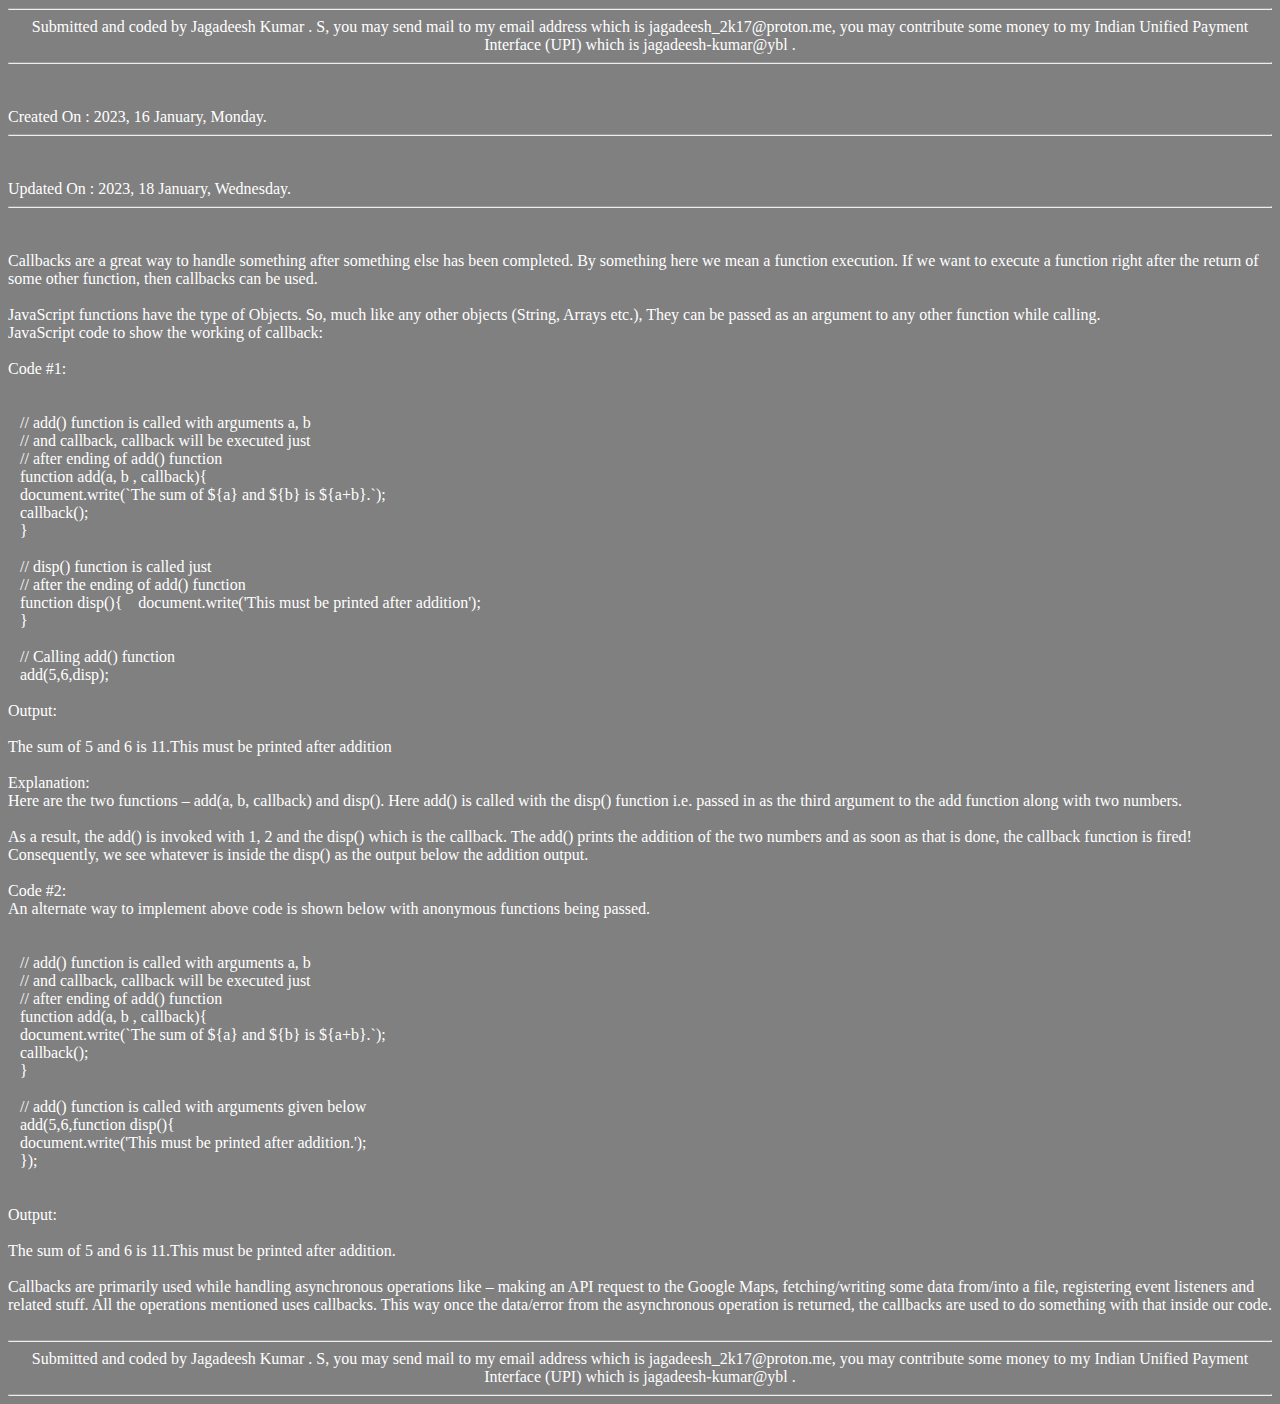
<file: blogs/blogs-001.html>
<!DOCTYPE html>
<html lang="en">
<head>
    <meta charset="UTF-8">
    <meta http-equiv="X-UA-Compatible" content="IE=edge">
    <meta name="viewport" content="width=device-width, initial-scale=1.0">
    <title>JavaScript | Callbacks</title>
    <link rel="stylesheet" href="blogs.css">

    <link rel="preconnect" href="https://fonts.googleapis.com">
    <link rel="preconnect" href="https://fonts.gstatic.com" crossorigin>
    <link rel="stylesheet" href="https://cdnjs.cloudflare.com/ajax/libs/font-awesome/5.15.4/css/all.min.css" integrity="sha512-1ycn6IcaQQ40/MKBW2W4Rhis/DbILU74C1vSrLJxCq57o941Ym01SwNsOMqvEBFlcgUa6xLiPY/NS5R+E6ztJQ==" crossorigin="anonymous" referrerpolicy="no-referrer" />
    <link href="https://fonts.googleapis.com/css2?family=Poppins:wght@400;500;600;700;800&display=swap" rel="stylesheet">

        
    <link href="https://fonts.googleapis.com/css2?family=Zen+Dots&display=swap" rel="stylesheet">




</head>
<body>
    <section class="container" id="blogs-001">
        <hr/>
        <h35><center>Submitted and coded by Jagadeesh Kumar . S, you may send mail to my email address which is jagadeesh_2k17@proton.me, you may contribute some money to my Indian Unified Payment Interface (UPI) which is jagadeesh-kumar@ybl .</center></h35>
        <hr/>
        <br/>
        <br/>
            <h34>Created On : 2023, 16 January, Monday.<br/></h34><hr/><br/><br/>
            <h34>Updated On : 2023, 18 January, Wednesday.<br/></h34><hr/><br/><br/>
        Callbacks are a great way to handle something after something else has been completed. By something here we mean a function execution. If we want to execute a function right after the return of some other function, then callbacks can be used.<br/>
        <br/>
JavaScript functions have the type of Objects. So, much like any other objects (String, Arrays etc.), They can be passed as an argument to any other function while calling.<br/>
JavaScript code to show the working of callback:<br/>
<br/>
Code #1:<br/>
<br/>
  <br/>
   // add() function is called with arguments a, b<br/>
   // and callback, callback will be executed just <br/>
   // after ending of add() function<br/>
   function add(a, b , callback){<br/>
   document.write(`The sum of ${a} and ${b} is ${a+b}.`);<br/>
   callback();<br/>
   }<br/>
     <br/>
   // disp() function is called just<br/>
   // after the ending of add() function <br/>
   function disp(){
   document.write('This must be printed after addition');<br/>
   }<br/>
     <br/>
   // Calling add() function<br/>
   add(5,6,disp);    <br/>
     
<br/>
Output:<br/>
<br/>
The sum of 5 and 6 is 11.This must be printed after addition<br/>
<br/>
Explanation:<br/>
Here are the two functions – add(a, b, callback) and disp(). Here add() is called with the disp() function i.e. passed in as the third argument to the add function along with two numbers.<br/>
<br/>
As a result, the add() is invoked with 1, 2 and the disp() which is the callback. The add() prints the addition of the two numbers and as soon as that is done, the callback function is fired! Consequently, we see whatever is inside the disp() as the output below the addition output.<br/>
<br/>
Code #2:<br/>
An alternate way to implement above code is shown below with anonymous functions being passed.<br/>
<br/>
  <br/>
   // add() function is called with arguments a, b<br/>
   // and callback, callback will be executed just <br/>
   // after ending of add() function<br/>
   function add(a, b , callback){<br/>
   document.write(`The sum of ${a} and ${b} is ${a+b}.`);<br/>
   callback();<br/>
   }<br/>
   <br/>
   // add() function is called with arguments given below<br/>
   add(5,6,function disp(){<br/>
   document.write('This must be printed after addition.');<br/>
   });<br/>
     <br/>
<br/>
Output:<br/>
<br/>
The sum of 5 and 6 is 11.This must be printed after addition.<br/>
<br/>
Callbacks are primarily used while handling asynchronous operations like – making an API request to the Google Maps, fetching/writing some data from/into a file, registering event listeners and related stuff. All the operations mentioned uses callbacks. This way once the data/error from the asynchronous operation is returned, the callbacks are used to do something with that inside our code.<br/>
<br/>
<hr/>

        <h35><center>Submitted and coded by Jagadeesh Kumar . S, you may send mail to my email address which is jagadeesh_2k17@proton.me, you may contribute some money to my Indian Unified Payment Interface (UPI) which is jagadeesh-kumar@ybl .</center></h35>
        <hr/>
    </section>
</body>
</html>
</file>
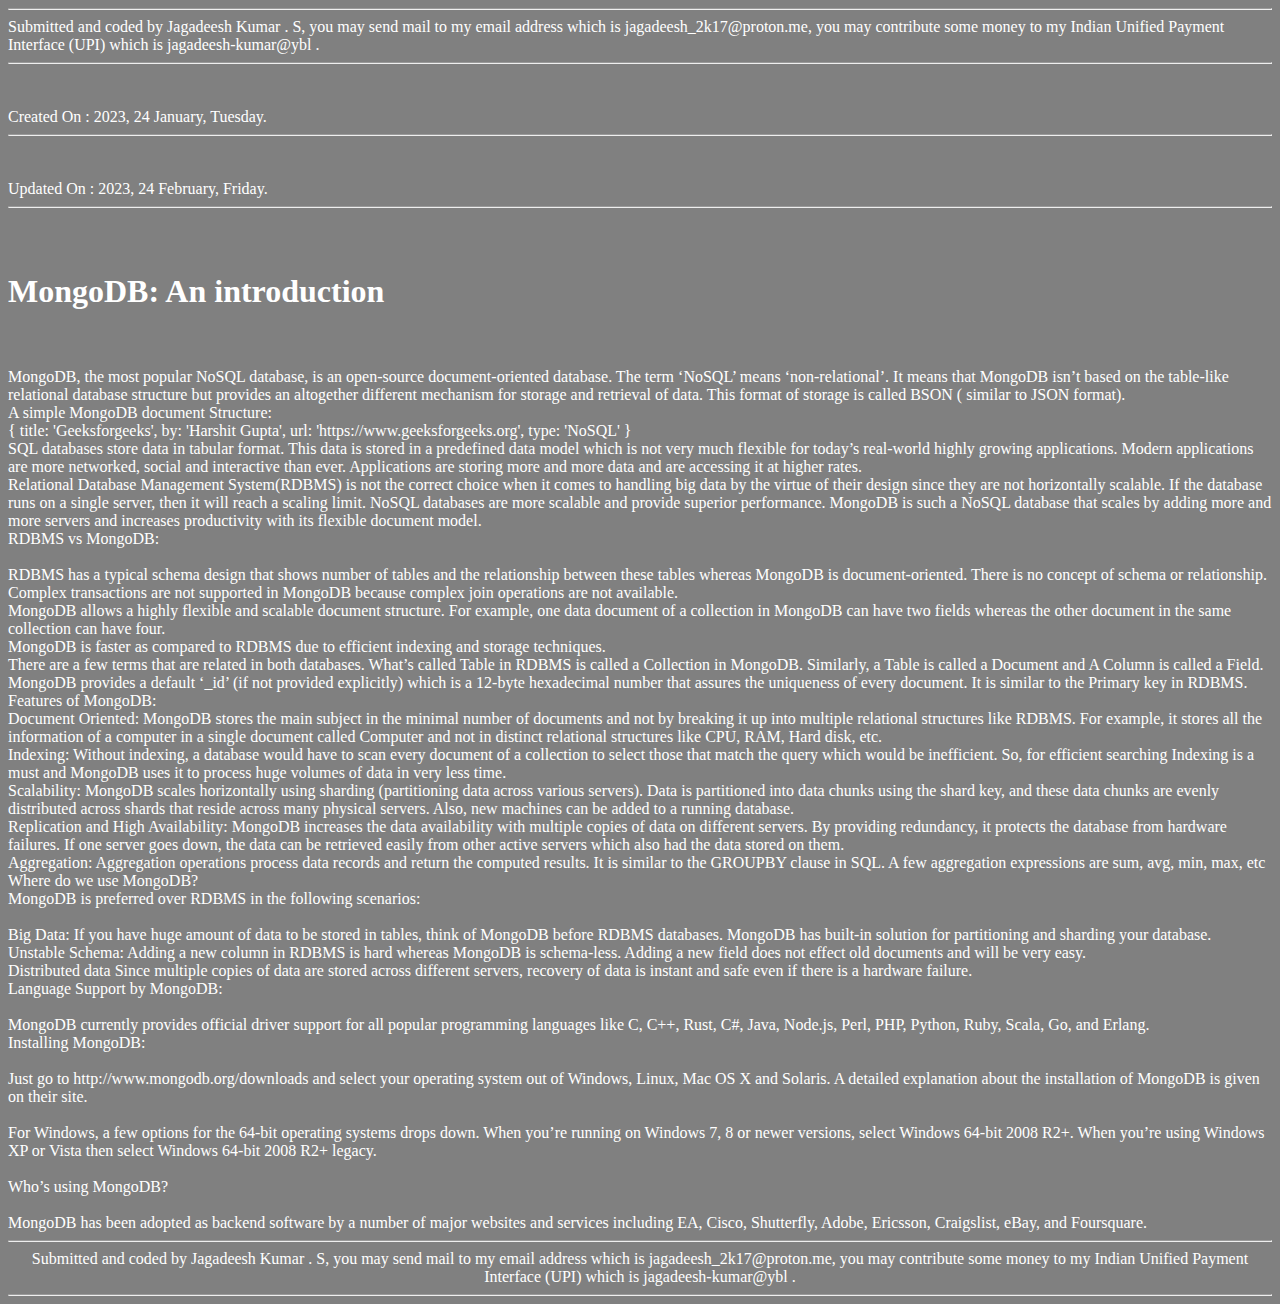
<file: blogs/blogs-002.html>
<!DOCTYPE html>
<html lang="en">
<head>
    <meta charset="UTF-8">
    <meta http-equiv="X-UA-Compatible" content="IE=edge">
    <meta name="viewport" content="width=device-width, initial-scale=1.0">
    <title>MongoDB: An introduction</title>
    <link rel="stylesheet" href="blogs.css">

    <link rel="stylesheet" href="https://cdnjs.cloudflare.com/ajax/libs/font-awesome/5.15.4/css/all.min.css" integrity="sha512-1ycn6IcaQQ40/MKBW2W4Rhis/DbILU74C1vSrLJxCq57o941Ym01SwNsOMqvEBFlcgUa6xLiPY/NS5R+E6ztJQ==" crossorigin="anonymous" referrerpolicy="no-referrer" />


    <link rel="preconnect" href="https://fonts.googleapis.com">
    <link rel="preconnect" href="https://fonts.gstatic.com" crossorigin>
    
    <link href="https://fonts.googleapis.com/css2?family=Poppins:wght@400;500;600;700;800&display=swap" rel="stylesheet">

    <link href="https://fonts.googleapis.com/css2?family=Zen+Dots&display=swap" rel="stylesheet">


    <link rel="stylesheet" href="https://cdn.jsdelivr.net/npm/bootstrap-icons@1.10.2/font/bootstrap-icons.css" integrity="sha384-b6lVK+yci+bfDmaY1u0zE8YYJt0TZxLEAFyYSLHId4xoVvsrQu3INevFKo+Xir8e" crossorigin="anonymous">
    
</head>
<body>
    <section class="container" id="blogs-002">
        <hr/>
        <h35></center>Submitted and coded by Jagadeesh Kumar . S, you may send mail to my email address which is jagadeesh_2k17@proton.me, you may contribute some money to my Indian Unified Payment Interface (UPI) which is jagadeesh-kumar@ybl .</center></h35>
        <hr/>
        <br/>
        <br/>
            <h34>Created On : 2023, 24 January, Tuesday.<br/></h34><hr/><br/><br/>
            <h34>Updated On : 2023, 24 February, Friday.<br/></h34><hr/><br/><br/>
            <h1>MongoDB: An introduction</h1><br/>
        <br/>
        MongoDB, the most popular NoSQL database, is an open-source document-oriented database. The term ‘NoSQL’ means ‘non-relational’. It means that MongoDB isn’t based on the table-like relational database structure but provides an altogether different mechanism for storage and retrieval of data. This format of storage is called BSON ( similar to JSON format). 
        <br/>
        A simple MongoDB document Structure: 
<br/>
        {
            title: 'Geeksforgeeks',
            by: 'Harshit Gupta',
            url: 'https://www.geeksforgeeks.org',
            type: 'NoSQL'
          } 
        <br/>
        SQL databases store data in tabular format. This data is stored in a predefined data model which is not very much flexible for today’s real-world highly growing applications. Modern applications are more networked, social and interactive than ever. Applications are storing more and more data and are accessing it at higher rates.
        <br/>
        Relational Database Management System(RDBMS) is not the correct choice when it comes to handling big data by the virtue of their design since they are not horizontally scalable. If the database runs on a single server, then it will reach a scaling limit. NoSQL databases are more scalable and provide superior performance. MongoDB is such a NoSQL database that scales by adding more and more servers and increases productivity with its flexible document model.
        <br/>
        RDBMS vs MongoDB:<br/>
        <br/>

        RDBMS has a typical schema design that shows number of tables and the relationship between these tables whereas MongoDB is document-oriented. There is no concept of schema or relationship.<br/>
        Complex transactions are not supported in MongoDB because complex join operations are not available.
        <br/>MongoDB allows a highly flexible and scalable document structure. For example, one data document of a collection in MongoDB can have two fields whereas the other document in the same collection can have four.
        <br/>MongoDB is faster as compared to RDBMS due to efficient indexing and storage techniques.
        <br/>There are a few terms that are related in both databases. What’s called Table in RDBMS is called a Collection in MongoDB. Similarly, a Table is called a Document and A Column is called a Field. MongoDB provides a default ‘_id’ (if not provided explicitly) which is a 12-byte hexadecimal number that assures the uniqueness of every document. It is similar to the Primary key in RDBMS.
<br/>
Features of MongoDB:<br/>
Document Oriented: MongoDB stores the main subject in the minimal number of documents and not by breaking it up into multiple relational structures like RDBMS. For example, it stores all the information of a computer in a single document called Computer and not in distinct relational structures like CPU, RAM, Hard disk, etc.
<br/>Indexing: Without indexing, a database would have to scan every document of a collection to select those that match the query which would be inefficient. So, for efficient searching Indexing is a must and MongoDB uses it to process huge volumes of data in very less time.
<br/>Scalability: MongoDB scales horizontally using sharding (partitioning data across various servers). Data is partitioned into data chunks using the shard key, and these data chunks are evenly distributed across shards that reside across many physical servers. Also, new machines can be added to a running database.
<br/>Replication and High Availability: MongoDB increases the data availability with multiple copies of data on different servers. By providing redundancy, it protects the database from hardware failures. If one server goes down, the data can be retrieved easily from other active servers which also had the data stored on them.
<br/>Aggregation: Aggregation operations process data records and return the computed results. It is similar to the GROUPBY clause in SQL. A few aggregation expressions are sum, avg, min, max, etc
Where do we use MongoDB?
<br/>
MongoDB is preferred over RDBMS in the following scenarios:
<br/>
<br/> Big Data: If you have huge amount of data to be stored in tables, think of MongoDB before RDBMS databases. MongoDB has built-in solution for partitioning and sharding your database.
<br/>Unstable Schema: Adding a new column in RDBMS is hard whereas MongoDB is schema-less. Adding a new field does not effect old documents and will be very easy.
<br/>Distributed data Since multiple copies of data are stored across different servers, recovery of data is instant and safe even if there is a hardware failure.
<br/>Language Support by MongoDB:
<br/>
<br/>MongoDB currently provides official driver support for all popular programming languages like C, C++, Rust, C#, Java, Node.js, Perl, PHP, Python, Ruby, Scala, Go, and Erlang.
<br/>Installing MongoDB:
<br/>
<br/>Just go to http://www.mongodb.org/downloads and select your operating system out of Windows, Linux, Mac OS X and Solaris. A detailed explanation about the installation of MongoDB is given on their site.
<br/>
<br/>For Windows, a few options for the 64-bit operating systems drops down. When you’re running on Windows 7, 8 or newer versions, select Windows 64-bit 2008 R2+. When you’re using Windows XP or Vista then select Windows 64-bit 2008 R2+ legacy.
<br/>
<br/>Who’s using MongoDB?
<br/>
<br/>MongoDB has been adopted as backend software by a number of major websites and services including EA, Cisco, Shutterfly, Adobe, Ericsson, Craigslist, eBay, and Foursquare.
    



<br/>
<hr/>
        <h35><center>Submitted and coded by Jagadeesh Kumar . S, you may send mail to my email address which is jagadeesh_2k17@proton.me, you may contribute some money to my Indian Unified Payment Interface (UPI) which is jagadeesh-kumar@ybl .</center></h35>
        <hr/>
    </section>
</body>
</html>
</file>
<file: blogs/blogs.css>
*{
    background-color: grey;
    color: white;
}
</file>
